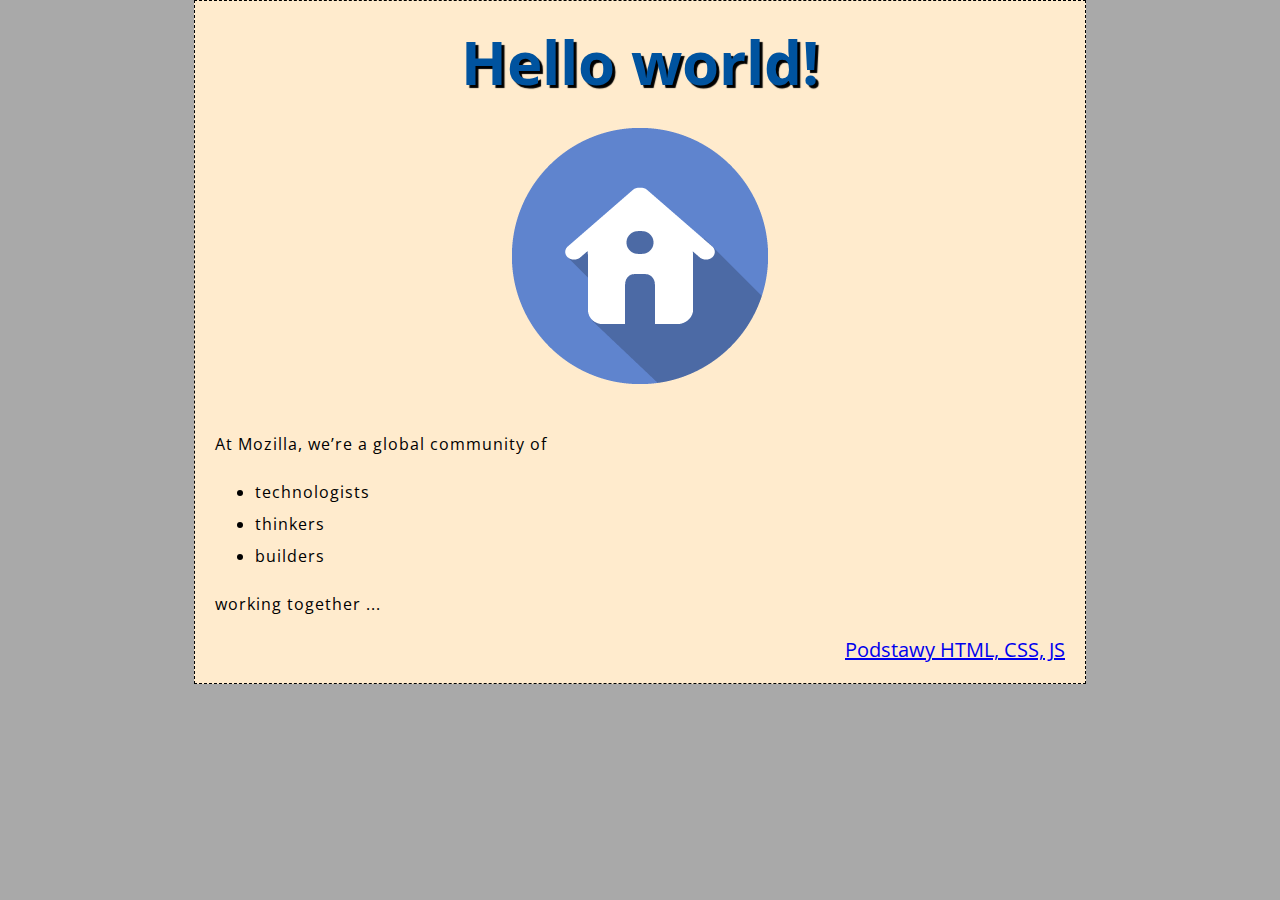
<file: Lab1/index.html>
<!DOCTYPE html>
<html>
  <head>
    <meta charset="utf-8">
	<link href='https://fonts.googleapis.com/css?family=Open+Sans' rel='stylesheet' type='text/css'>
	<link href="styles/style.css" rel="stylesheet" type="text/css">
	
    <title>My test page</title>
  </head>
  <body>
	<h1>text</h1>
	<!--<h2>Nagłówek</h2>-->

    <img src="images/home-icon.png" alt="My test image">
	<br><br>
	
	<p>At Mozilla, we’re a global community of</p>
    
<ul> 
  <li>technologists</li>
  <li>thinkers</li>
  <li>builders</li>
</ul>

<p>working together ... </p>
<div align = right>
<a href="https://developer.mozilla.org/pl/docs/Learn/Getting_started_with_the_web">Podstawy HTML, CSS, JS</a>
</div>
<script src="scripts/main.js"></script>
  </body>
</html>
</file>
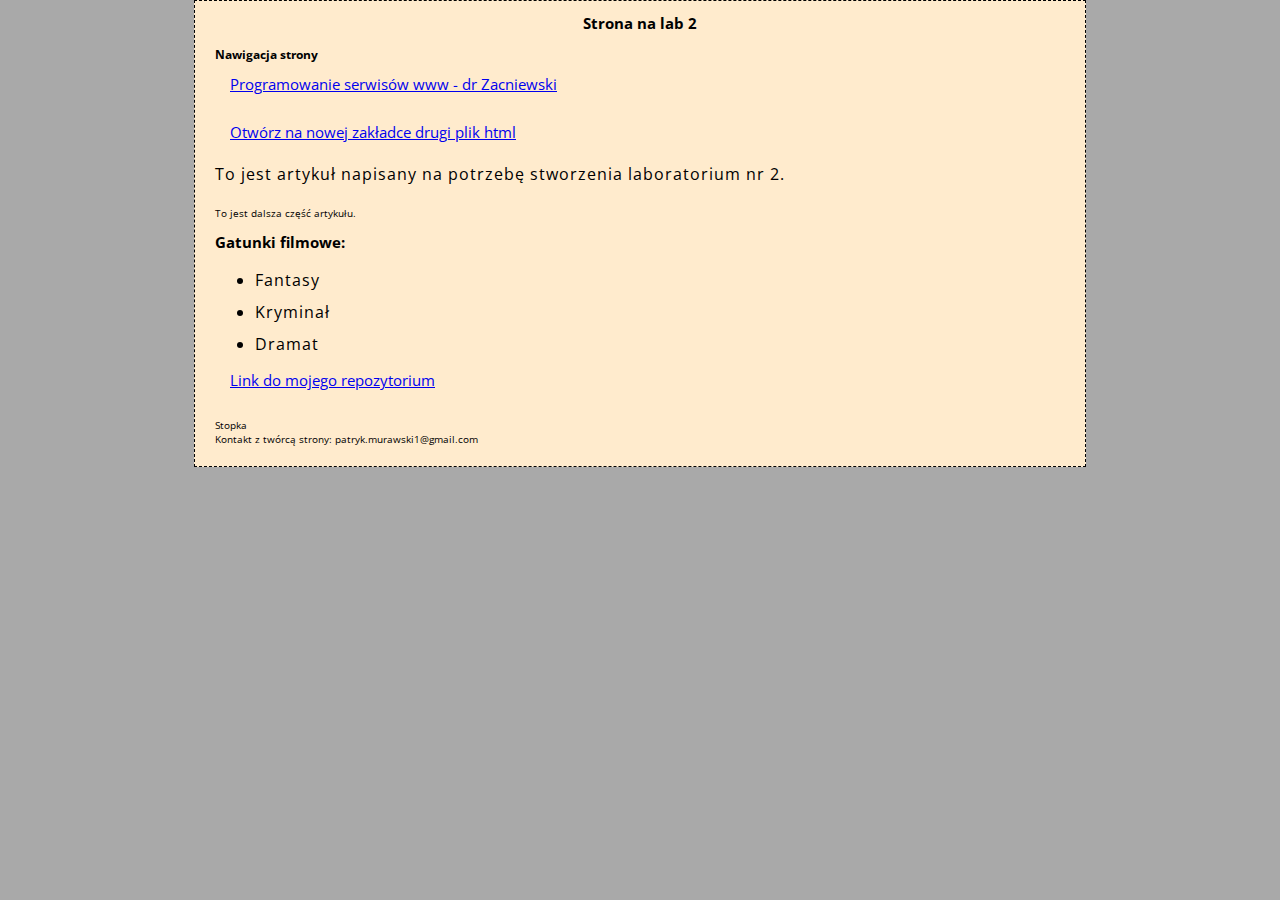
<file: Lab2/index.html>
<!DOCTYPE html>
<html>
  <head>
    <meta charset="utf-8">
	<link href='https://fonts.googleapis.com/css?family=Open+Sans' rel='stylesheet' type='text/css'>
	<link href="styles/style.css" rel="stylesheet" type="text/css">
	
    <title>Lab nr 2	</title>
  </head>
  <body>
	<header>
	<!--<img src="images/home-icon.png" align = "left" alt="My test image">-->
	<nav>
	<center><h2>Strona na lab 2</h2></center>
	<h3>Nawigacja strony</h3>
	<a href="https://zacniewski.github.io/teaching/2018-serwisy-WWW">Programowanie serwisów www - dr Zacniewski</a>
	</nav><br><br>
	<a href="drugi.html" target="_blank">Otwórz na nowej zakładce drugi plik html</a>
	</header>
	
	<article>
	<p>To jest artykuł napisany na potrzebę stworzenia laboratorium nr 2.</p>
	To jest dalsza część artykułu.
	</article>
	
	<section>
	<h2>Gatunki filmowe: </h2>
		<ul>
			<li>Fantasy</li>
			<li>Kryminał</li>
			<li>Dramat</li>
		</ul>
	</section>
	
	<aside>
	<a href="https://github.com/patrykm1/Projektowanie_serwisow_www">Link do mojego repozytorium</a><br>	
	</aside>
	<br><br>
	<footer>
	Stopka<br>
	Kontakt z twórcą strony: patryk.murawski1@gmail.com 
	</footer>
  </body>
</html>
</file>
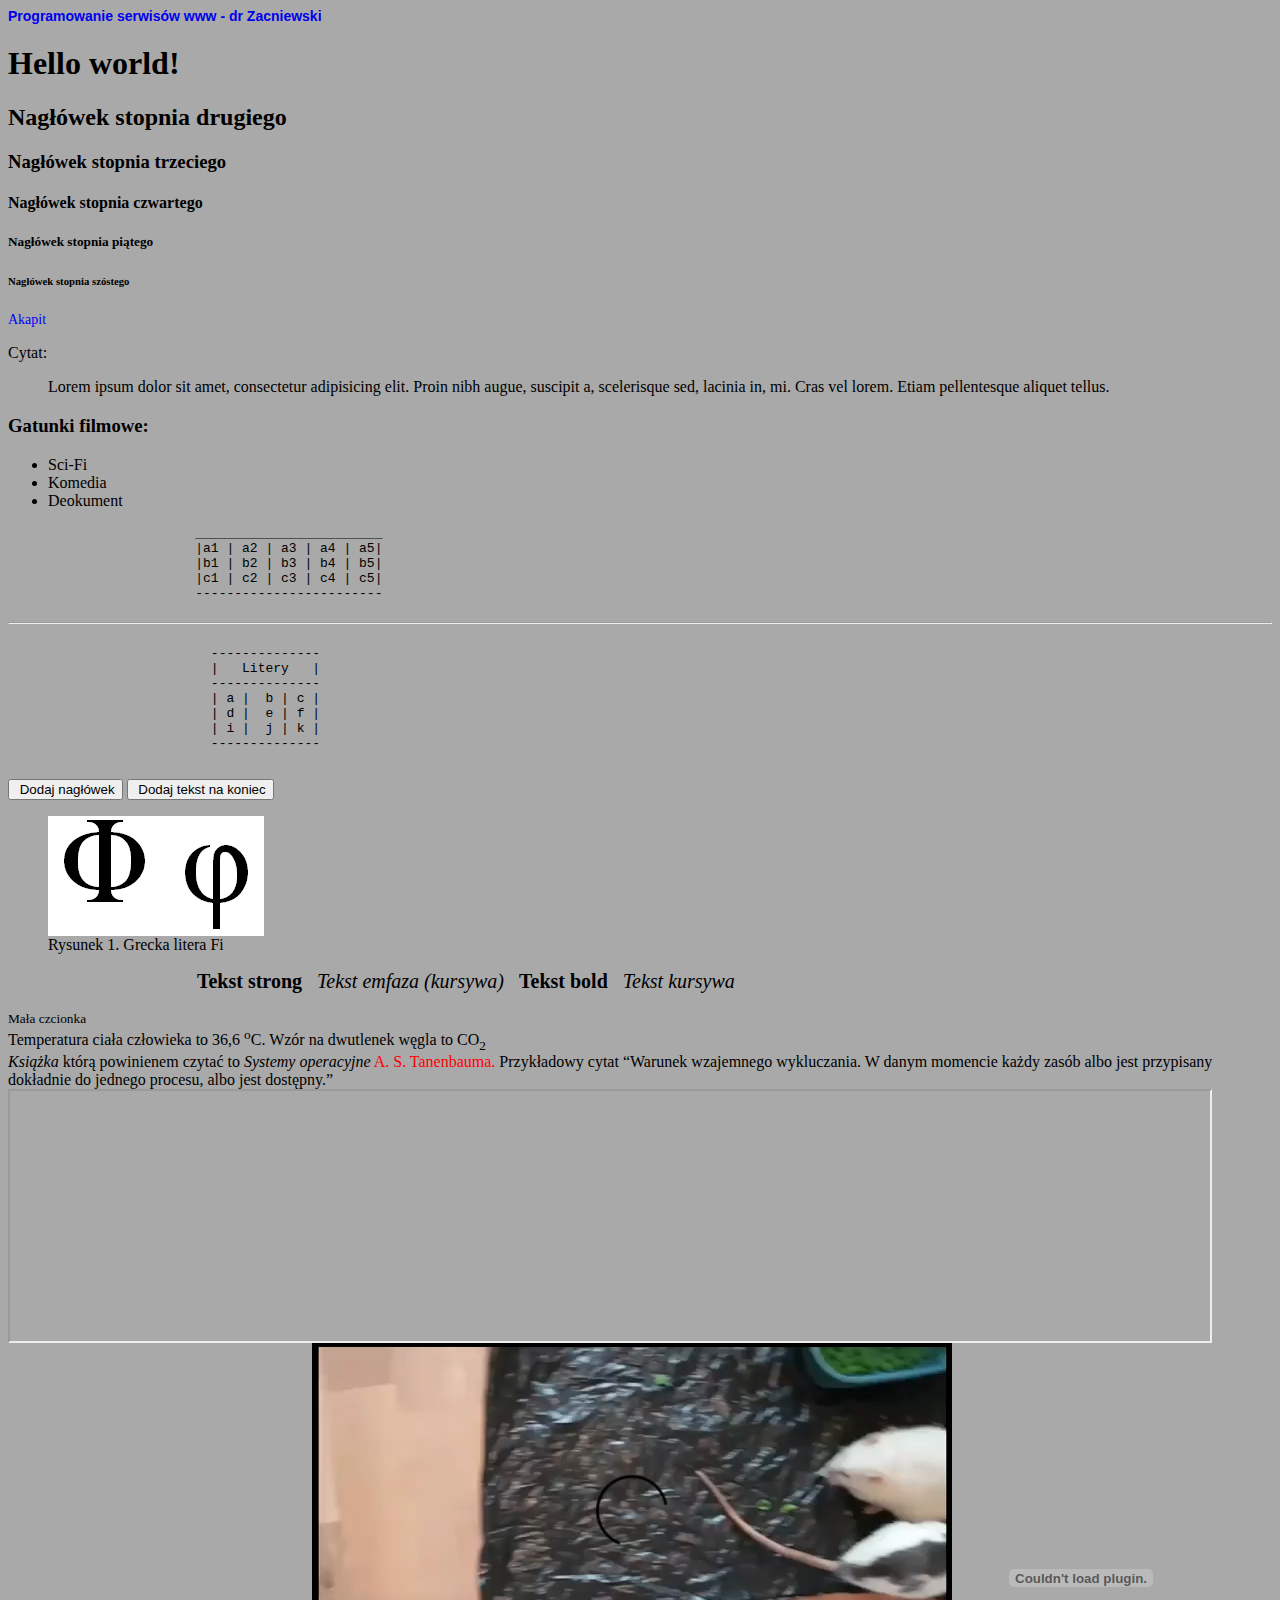
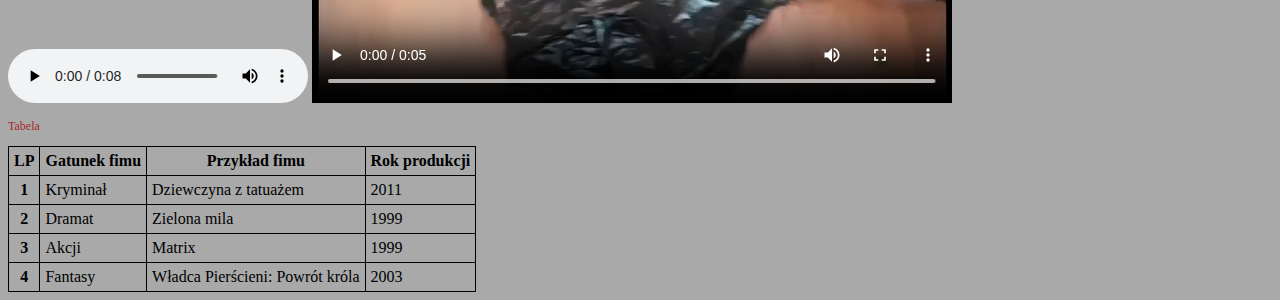
<file: Lab2/drugi.html>
<html>
<head>
<meta charset="utf-8">
	<link href='https://fonts.googleapis.com/css?family=Open+Sans' rel='stylesheet' type='text/css'>
	<link href="styles/style2.css" rel="stylesheet" type="text/css">
<title>Drugi HTML</title>
</head>
<body>
	<nav>
		<a href="https://zacniewski.github.io/teaching/2018-serwisy-WWW">Programowanie serwisów www - dr Zacniewski</a>
	</nav>
	<h1>Nagłówek stopnia pierwszego</h1>
	<h2>Nagłówek stopnia drugiego</h2>
	<h3>Nagłówek stopnia trzeciego</h3>
	<h4>Nagłówek stopnia czwartego</h4>
	<h5>Nagłówek stopnia piątego</h5>
	<h6>Nagłówek stopnia szóstego</h6>
	
	<p class="akapit">Akapit</p>
	<p>Cytat: </p>
	<blockquote>Lorem ipsum dolor sit amet, consectetur adipisicing elit. Proin nibh augue, suscipit a, 
    scelerisque sed, lacinia in, mi. Cras vel lorem. Etiam pellentesque aliquet tellus. </blockquote>
	<div>
	<h3>Gatunki filmowe: </h3>
		<ul>
			<li>Sci-Fi</li>
			<li>Komedia</li>
			<li>Deokument</li>
		</ul>
	</div>	
		  <pre>
			________________________
			|a1 | a2 | a3 | a4 | a5|
			|b1 | b2 | b3 | b4 | b5|
			|c1 | c2 | c3 | c4 | c5|
			------------------------
			<hr />
			  --------------			
			  |   Litery   |
			  --------------
			  | a |  b | c |
			  | d |  e | f |
			  | i |  j | k |
			  --------------				
  </pre>
  
	<input type="button" value=" Dodaj nagłówek" onclick="addNaglowek()"/>
	<input type="button"  value=" Dodaj tekst na koniec" onclick="addEndText()"/>
  
	<figure>
	  <img src="images/fi.png" alt="Litera Fi" alt="coś"/>
	  <figcaption>
		Rysunek 1. Grecka litera Fi
	  </figcaption>
	</figure>
	<div style="margin-left: 5cm; font-size: 20px;">
		<strong>Tekst strong &nbsp</strong>
		<em>Tekst emfaza (kursywa) &nbsp</em>
		<b>Tekst bold &nbsp</b>
		<i>Tekst kursywa &nbsp</i>
	</div>
	<br>
	<div>
		<small> Mała czcionka</small><br>
		Temperatura ciała człowieka to 36,6 <sup>o</sup>C. Wzór na dwutlenek węgla to CO<sub>2</sub>
	</div>
	<div>
		<dfn>Książka</dfn> którą powinienem czytać to <cite>Systemy operacyjne</cite> <span style="color:red;">A. S. Tanenbauma.</span> Przykładowy cytat <q>Warunek wzajemnego wykluczania. W danym 
		momencie każdy zasób albo jest przypisany dokładnie do jednego procesu, albo jest dostępny.</q>
	</div>
	
	<iframe src="https://www.filmweb.pl" width="1200" height="250">
	</iframe>
	<div>
		<audio src="Sleep Away.mp3" controls="controls">
		</audio>
		
		<video controls="controls">
			<source src="video.mp4" type="video/mp4" />
		</video>
		
		<embed src="anim.swf" width="250" height="250"/> 
	</div>
	<div>
	
	<p class="tabela">Tabela</p>
	<table>
	  <tr>
		<th>LP</th>	
		<th>Gatunek fimu</th>
		<th>Przykład fimu</th>
		<th>Rok produkcji</th>
	  </tr>
	  <tr>
		<th>1</th>
		<td>Kryminał</td>
		<td>Dziewczyna z tatuażem</td>
		<td>2011</td>
	  </tr>
	  <tr>
		<th>2</th>
		<td>Dramat</td>
		<td>Zielona mila</td>
		<td>1999</td>
	  </tr>
	    <tr>
		<th>3</th>
		<td>Akcji</td>
		<td>Matrix</td>
		<td>1999</td>
	  </tr>
	   </tr>
	    <tr>
		<th>4</th>
		<td>Fantasy</td>
		<td>Władca Pierścieni: Powrót króla</td>
		<td>2003</td>
	  </tr>
	</table>
	</div>
	
	<script src="scripts/main.js"></script>
	</body>
<html>
</file>
<file: Lab1/styles/style.css>
html {
  font-size: 10px;
  font-family: 'Open Sans', sans-serif;
}


h1 {
  font-size: 60px;
  text-align: center;
}

p, li {
  font-size: 16px;  
  line-height: 2;
  letter-spacing: 1px;
}
a {
	font-size: 20px;
	
	
}

html {
  background-color: #A9A9A9;
}

body {
  width: 850px;
  margin: 0 auto;
  background-color: #FFEBCD	;
  padding: 0 20px 20px 20px;
  border: 1px dashed black;
}

h1 {
  margin: 0;
  margin-top: 0px;
  margin-bottom: 5px;
  padding: 20px 0;  
  color: #00539F;
  text-shadow: 3px 3px 1px black;
}

img {
  display: block;
  margin: 0 auto;
}
</file>
<file: Lab2/styles/style.css>
html {
  font-size: 10px;
  font-family: 'Open Sans', sans-serif;
}


h1 {
  font-size: 60px;
  text-align: center;
}

p, li {
  font-size: 16px;  
  line-height: 2;
  letter-spacing: 1px;
  
}
a {
	font-size: 15px;
	margin-left: 15px;
}

html {
  background-color: #A9A9A9;
}

body {
  width: 850px;
  margin: 0 auto;
  background-color: #FFEBCD	;
  padding: 0 20px 20px 20px;
  border: 1px dashed black;
}

table, th, td
      {
        border-collapse:collapse;
        border:1px solid black;
        padding:5px;
      }

 h6{
  margin: 0;
  margin-top: 0px;
  margin-bottom: 5px;
  padding: 20px 0;  
  color: #00539F;
  text-shadow: 3px 3px 1px black;
}

img {
 
  margin: 0 auto;
  width: 70px;
  height: 70px;
 
  }
</file>
<file: Lab2/styles/style2.css>
html {
  background-color: #A9A9A9;
}



table, th, td
      {
        border-collapse:collapse;
        border:1px solid black;
        padding:5px;
      }
a
{
  text-decoration:none;
  font-family:Arial,sans-serif;
  font-size: 14px;
  font-weight:bold;
}
a:visited
{
  color:green;
}

a:hover
{
  color:red;
}
a:active
{
  color:blue;
}
.akapit {
	font-size:14px;
  color:blue;
}
p.tabela{
	font-size:12px;
  color:brown;
}
.text-uppercase{
	text-transform: uppercase;	 
}
</file>
